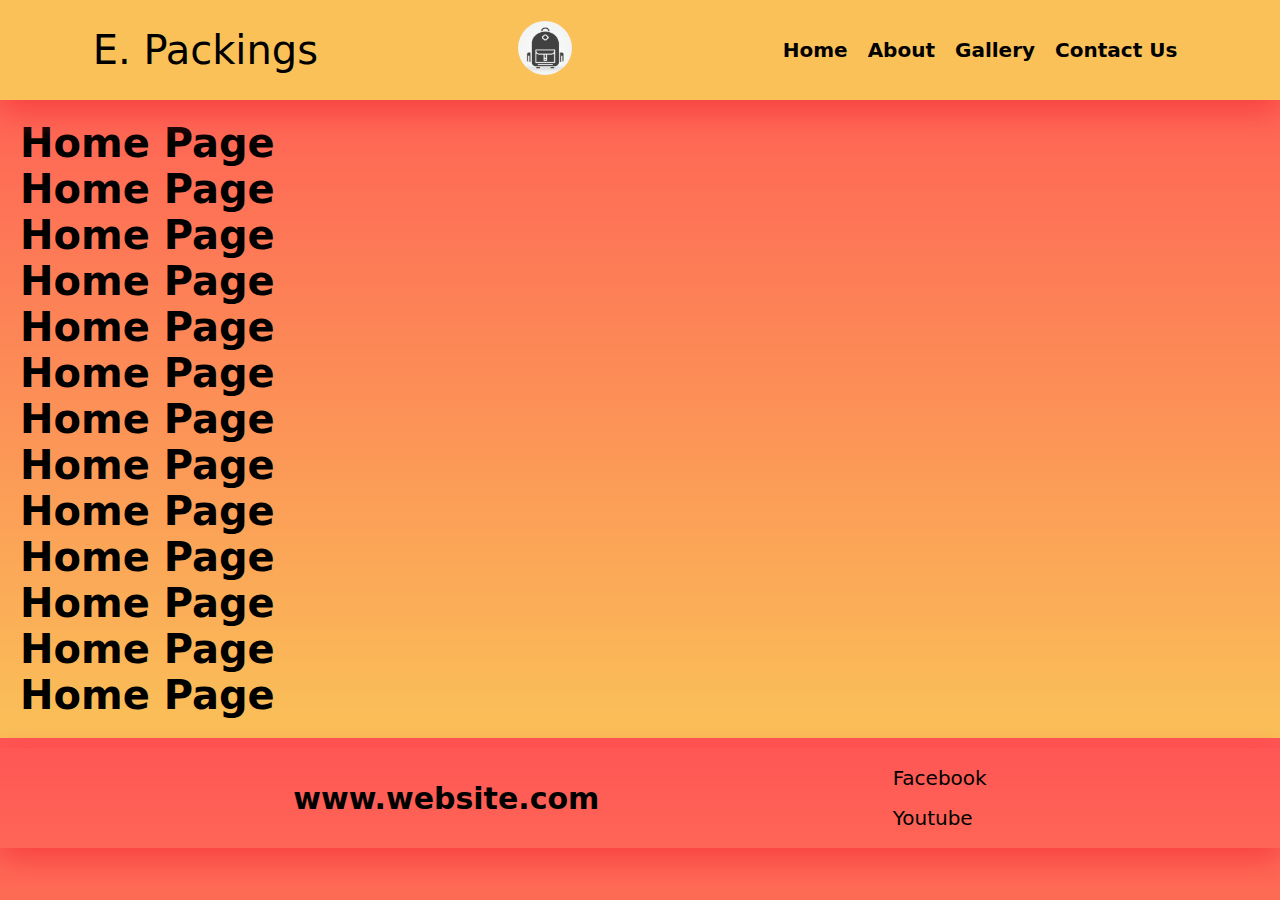
<file: index.html>
<!DOCTYPE html>
<html lang="en">

<head>
    <meta charset="UTF-8">
    <meta name="viewport" content="width=device-width, initial-scale=1.0">
    <title>Home | Page</title>
    <link rel="stylesheet" href="style.css">
</head>

<body>
    <!-- -----------------------------------This is Navbar Section------------------------------------------------------------------------- -->
    <nav>
        <div>
            <span class="logo-name">
                <a href="./index.html">
                    <h1>E. Packings</h1>
                </a>
            </span>
        </div>
        <div class="nav-left">
            <ul>
                <li><a href="./index.html"><img src="./images/5847814 (1).png" alt="no logo"></a></li>
            </ul>
        </div>
        <div class="nav-right">
            <ul>
                <li><a href="./index.html">Home</a></li>
                <li><a href="./about.html">About</a></li>
                <li><a href="./gallery.html">Gallery</a></li>
                <li><a href="./contact.html">Contact Us</a></li>
            </ul>
        </div>
    </nav>
    <!-- ------------------Contains the Main Content of the Webpage------------------------------------------------------------------------ -->
    <section>
        <div class="section-box">
            <h1>Home Page</h1>
            <h1>Home Page</h1>
            <h1>Home Page</h1>
            <h1>Home Page</h1>
            <h1>Home Page</h1>
            <h1>Home Page</h1>
            <h1>Home Page</h1>
            <h1>Home Page</h1>
            <h1>Home Page</h1>
            <h1>Home Page</h1>
            <h1>Home Page</h1>
            <h1>Home Page</h1>
            <h1>Home Page</h1>
        </div>
    </section>
    <!-- ------------------This is Footer Section------------------------------------------------------------------------------------------- -->
    <footer>

        <div class="container-1">
            <li><a href="./index.html">www.website.com</a></li>
        </div>
        <div class="container-2">
            <ul>
                <li><a href="./index.html">Facebook</a></li>
                <li><a href="./index.html">Youtube</a></li>
            </ul>
        </div>

    </footer>
</body>

</html>
</file>
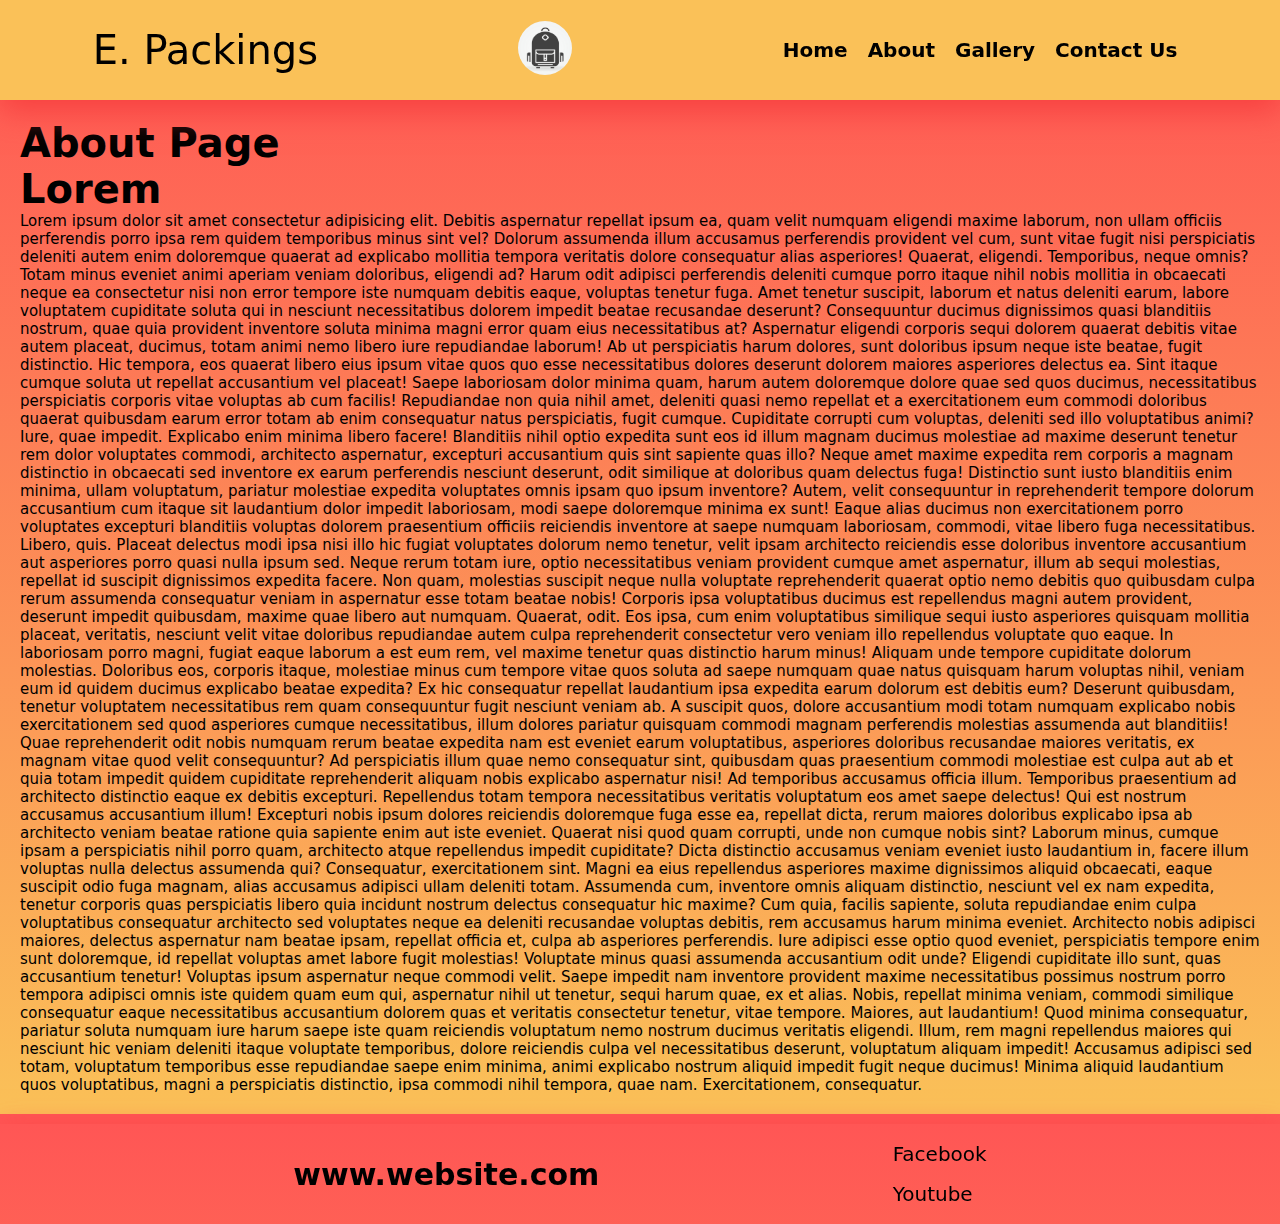
<file: about.html>
<!DOCTYPE html>
<html lang="en">

<head>
    <meta charset="UTF-8">
    <meta name="viewport" content="width=device-width, initial-scale=1.0">
    <title>About | Page</title>
    <link rel="stylesheet" href="style.css">
</head>

<body>
    <!-- -----------------------------------This is Navbar Section------------------------------------------------------------------------- -->
    <nav>
        <div>
            <span class="logo-name">
                <a href="./index.html">
                    <h1>E. Packings</h1>
                </a>
            </span>
        </div>
        <div class="nav-left">
            <ul>
                <li><a href="./index.html"><img src="./images/5847814 (1).png" alt="no logo"></a></li>
            </ul>
        </div>
        <div class="nav-right">
            <ul>
                <li><a href="./index.html">Home</a></li>
                <li><a href="./about.html">About</a></li>
                <li><a href="./gallery.html">Gallery</a></li>
                <li><a href="./contact.html">Contact Us</a></li>
            </ul>
        </div>
    </nav>
    <!-- ------------------Contains the Main Content of the Webpage------------------------------------------------------------------------ -->
    <section>
        <div class="section-box">

            <h1>About Page</h1>
            <legend>
                <h1>Lorem</h1>
            </legend>
            <article>
                Lorem ipsum dolor sit amet consectetur adipisicing elit. Debitis aspernatur repellat ipsum ea, quam
                velit
                numquam eligendi maxime laborum, non ullam officiis perferendis porro ipsa rem quidem temporibus minus
                sint
                vel? Dolorum assumenda illum accusamus perferendis provident vel cum, sunt vitae fugit nisi perspiciatis
                deleniti autem enim doloremque quaerat ad explicabo mollitia tempora veritatis dolore consequatur alias
                asperiores! Quaerat, eligendi. Temporibus, neque omnis? Totam minus eveniet animi aperiam veniam
                doloribus,
                eligendi ad? Harum odit adipisci perferendis deleniti cumque porro itaque nihil nobis mollitia in
                obcaecati
                neque ea consectetur nisi non error tempore iste numquam debitis eaque, voluptas tenetur fuga. Amet
                tenetur
                suscipit, laborum et natus deleniti earum, labore voluptatem cupiditate soluta qui in nesciunt
                necessitatibus dolorem impedit beatae recusandae deserunt? Consequuntur ducimus dignissimos quasi
                blanditiis
                nostrum, quae quia provident inventore soluta minima magni error quam eius necessitatibus at? Aspernatur
                eligendi corporis sequi dolorem quaerat debitis vitae autem placeat, ducimus, totam animi nemo libero
                iure
                repudiandae laborum! Ab ut perspiciatis harum dolores, sunt doloribus ipsum neque iste beatae, fugit
                distinctio. Hic tempora, eos quaerat libero eius ipsum vitae quos quo esse necessitatibus dolores
                deserunt
                dolorem maiores asperiores delectus ea. Sint itaque cumque soluta ut repellat accusantium vel placeat!
                Saepe
                laboriosam dolor minima quam, harum autem doloremque dolore quae sed quos ducimus, necessitatibus
                perspiciatis corporis vitae voluptas ab cum facilis! Repudiandae non quia nihil amet, deleniti quasi
                nemo
                repellat et a exercitationem eum commodi doloribus quaerat quibusdam earum error totam ab enim
                consequatur
                natus perspiciatis, fugit cumque. Cupiditate corrupti cum voluptas, deleniti sed illo voluptatibus
                animi?
                Iure, quae impedit. Explicabo enim minima libero facere! Blanditiis nihil optio expedita sunt eos id
                illum
                magnam ducimus molestiae ad maxime deserunt tenetur rem dolor voluptates commodi, architecto aspernatur,
                excepturi accusantium quis sint sapiente quas illo? Neque amet maxime expedita rem corporis a magnam
                distinctio in obcaecati sed inventore ex earum perferendis nesciunt deserunt, odit similique at
                doloribus
                quam delectus fuga! Distinctio sunt iusto blanditiis enim minima, ullam voluptatum, pariatur molestiae
                expedita voluptates omnis ipsam quo ipsum inventore? Autem, velit consequuntur in reprehenderit tempore
                dolorum accusantium cum itaque sit laudantium dolor impedit laboriosam, modi saepe doloremque minima ex
                sunt! Eaque alias ducimus non exercitationem porro voluptates excepturi blanditiis voluptas dolorem
                praesentium officiis reiciendis inventore at saepe numquam laboriosam, commodi, vitae libero fuga
                necessitatibus. Libero, quis. Placeat delectus modi ipsa nisi illo hic fugiat voluptates dolorum nemo
                tenetur, velit ipsam architecto reiciendis esse doloribus inventore accusantium aut asperiores porro
                quasi
                nulla ipsum sed. Neque rerum totam iure, optio necessitatibus veniam provident cumque amet aspernatur,
                illum
                ab sequi molestias, repellat id suscipit dignissimos expedita facere. Non quam, molestias suscipit neque
                nulla voluptate reprehenderit quaerat optio nemo debitis quo quibusdam culpa rerum assumenda consequatur
                veniam in aspernatur esse totam beatae nobis! Corporis ipsa voluptatibus ducimus est repellendus magni
                autem
                provident, deserunt impedit quibusdam, maxime quae libero aut numquam. Quaerat, odit. Eos ipsa, cum enim
                voluptatibus similique sequi iusto asperiores quisquam mollitia placeat, veritatis, nesciunt velit vitae
                doloribus repudiandae autem culpa reprehenderit consectetur vero veniam illo repellendus voluptate quo
                eaque. In laboriosam porro magni, fugiat eaque laborum a est eum rem, vel maxime tenetur quas distinctio
                harum minus! Aliquam unde tempore cupiditate dolorum molestias. Doloribus eos, corporis itaque,
                molestiae
                minus cum tempore vitae quos soluta ad saepe numquam quae natus quisquam harum voluptas nihil, veniam
                eum id
                quidem ducimus explicabo beatae expedita? Ex hic consequatur repellat laudantium ipsa expedita earum
                dolorum
                est debitis eum? Deserunt quibusdam, tenetur voluptatem necessitatibus rem quam consequuntur fugit
                nesciunt
                veniam ab. A suscipit quos, dolore accusantium modi totam numquam explicabo nobis exercitationem sed
                quod
                asperiores cumque necessitatibus, illum dolores pariatur quisquam commodi magnam perferendis molestias
                assumenda aut blanditiis! Quae reprehenderit odit nobis numquam rerum beatae expedita nam est eveniet
                earum
                voluptatibus, asperiores doloribus recusandae maiores veritatis, ex magnam vitae quod velit
                consequuntur? Ad
                perspiciatis illum quae nemo consequatur sint, quibusdam quas praesentium commodi molestiae est culpa
                aut ab
                et quia totam impedit quidem cupiditate reprehenderit aliquam nobis explicabo aspernatur nisi! Ad
                temporibus
                accusamus officia illum. Temporibus praesentium ad architecto distinctio eaque ex debitis excepturi.
                Repellendus totam tempora necessitatibus veritatis voluptatum eos amet saepe delectus! Qui est nostrum
                accusamus accusantium illum! Excepturi nobis ipsum dolores reiciendis doloremque fuga esse ea, repellat
                dicta, rerum maiores doloribus explicabo ipsa ab architecto veniam beatae ratione quia sapiente enim aut
                iste eveniet. Quaerat nisi quod quam corrupti, unde non cumque nobis sint? Laborum minus, cumque ipsam a
                perspiciatis nihil porro quam, architecto atque repellendus impedit cupiditate? Dicta distinctio
                accusamus
                veniam eveniet iusto laudantium in, facere illum voluptas nulla delectus assumenda qui? Consequatur,
                exercitationem sint. Magni ea eius repellendus asperiores maxime dignissimos aliquid obcaecati, eaque
                suscipit odio fuga magnam, alias accusamus adipisci ullam deleniti totam. Assumenda cum, inventore omnis
                aliquam distinctio, nesciunt vel ex nam expedita, tenetur corporis quas perspiciatis libero quia
                incidunt
                nostrum delectus consequatur hic maxime? Cum quia, facilis sapiente, soluta repudiandae enim culpa
                voluptatibus consequatur architecto sed voluptates neque ea deleniti recusandae voluptas debitis, rem
                accusamus harum minima eveniet. Architecto nobis adipisci maiores, delectus aspernatur nam beatae ipsam,
                repellat officia et, culpa ab asperiores perferendis. Iure adipisci esse optio quod eveniet,
                perspiciatis
                tempore enim sunt doloremque, id repellat voluptas amet labore fugit molestias! Voluptate minus quasi
                assumenda accusantium odit unde? Eligendi cupiditate illo sunt, quas accusantium tenetur! Voluptas ipsum
                aspernatur neque commodi velit. Saepe impedit nam inventore provident maxime necessitatibus possimus
                nostrum
                porro tempora adipisci omnis iste quidem quam eum qui, aspernatur nihil ut tenetur, sequi harum quae, ex
                et
                alias. Nobis, repellat minima veniam, commodi similique consequatur eaque necessitatibus accusantium
                dolorem
                quas et veritatis consectetur tenetur, vitae tempore. Maiores, aut laudantium! Quod minima consequatur,
                pariatur soluta numquam iure harum saepe iste quam reiciendis voluptatum nemo nostrum ducimus veritatis
                eligendi. Illum, rem magni repellendus maiores qui nesciunt hic veniam deleniti itaque voluptate
                temporibus,
                dolore reiciendis culpa vel necessitatibus deserunt, voluptatum aliquam impedit! Accusamus adipisci sed
                totam, voluptatum temporibus esse repudiandae saepe enim minima, animi explicabo nostrum aliquid impedit
                fugit neque ducimus! Minima aliquid laudantium quos voluptatibus, magni a perspiciatis distinctio, ipsa
                commodi nihil tempora, quae nam. Exercitationem, consequatur.
            </article>
        </div>
    </section>
    <!-- ------------------This is Footer Section------------------------------------------------------------------------------------------- -->
    <footer>

        <div class="container-1">
            <li><a href="./about.html">www.website.com</a></li>
        </div>
        <div class="container-2">
            <ul>
                <li><a href="./about.html">Facebook</a></li>
                <li><a href="./about.html">Youtube</a></li>
            </ul>
        </div>

    </footer>
</body>

</html>
</file>
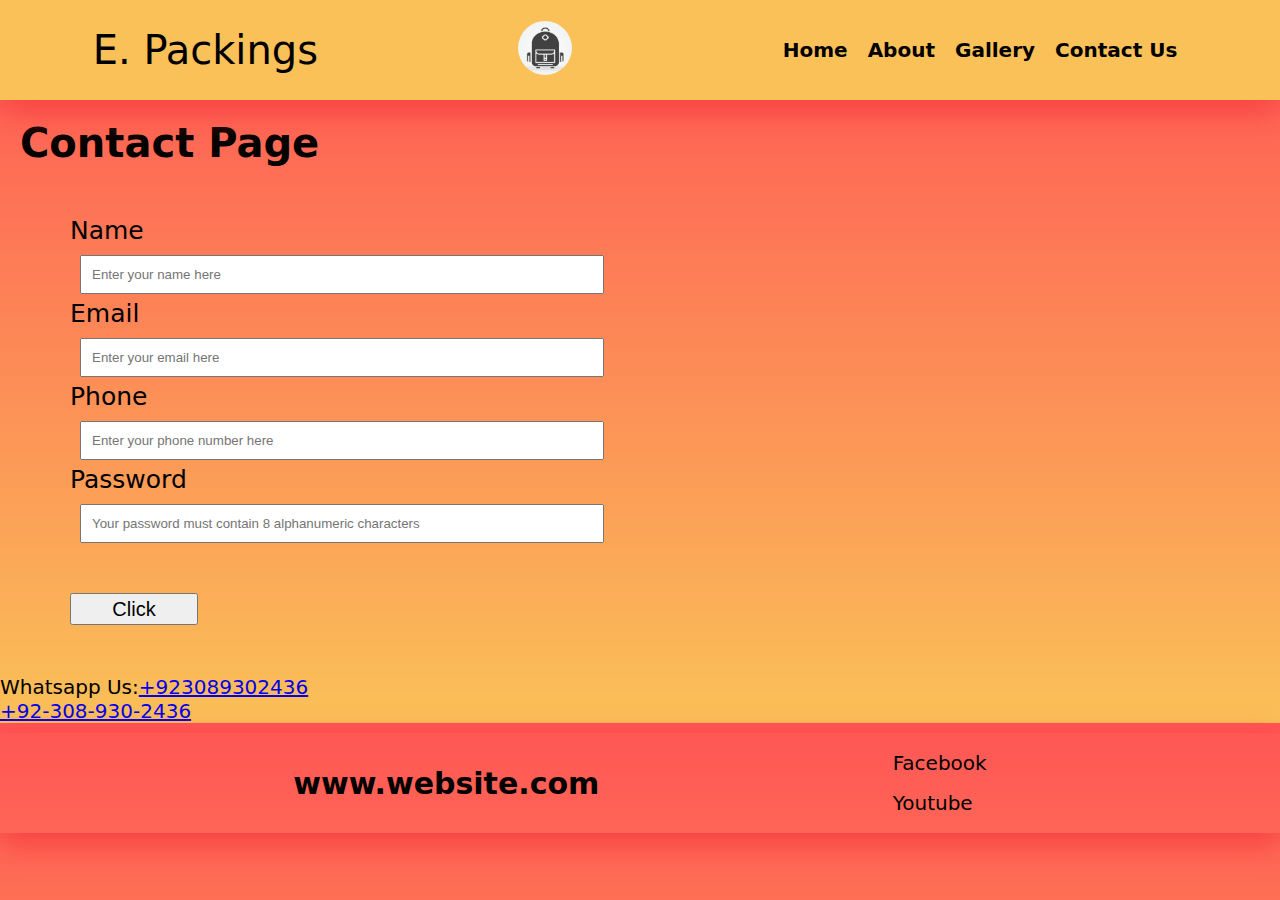
<file: contact.html>
<!DOCTYPE html>
<html lang="en">

<head>
    <meta charset="UTF-8">
    <meta name="viewport" content="width=device-width, initial-scale=1.0">
    <title>Contact Us | Page</title>
    <link rel="stylesheet" href="style.css">
</head>

<body>
    <!-- -----------------------------------This is Navbar Section------------------------------------------------------------------------- -->
    <nav>
        <div>
            <span class="logo-name">
                <a href="./index.html">
                    <h1>E. Packings</h1>
                </a>
            </span>
        </div>
        <div class="nav-left">
            <ul>
                <li><a href="./index.html"><img src="./images/5847814 (1).png" alt="no logo"></a></li>
            </ul>
        </div>
        <div class="nav-right">
            <ul>
                <li><a href="./index.html">Home</a></li>
                <li><a href="./about.html">About</a></li>
                <li><a href="./gallery.html">Gallery</a></li>
                <li><a href="./contact.html">Contact Us</a></li>
            </ul>
        </div>
    </nav>
    <!-- ------------------Contains the Main Content of the Webpage------------------------------------------------------------------------ -->
    <section>
        <div class="section-box">
            <h1>Contact Page</h1>
            <div class="form">
                <form action="./contact.html">
                    <div>
                        <label for="">Name</label>
                        <input type="text" placeholder="Enter your name here">
                    </div>
                    <div>
                        <label for="">Email</label>
                        <input type="email" placeholder="Enter your email here">
                    </div>
                    <div>
                        <label for="">Phone</label>
                        <input type="number" placeholder="Enter your phone number here">
                    </div>
                    <div>
                        <label for="">Password</label>
                        <input type="password" placeholder="Your password must contain 8 alphanumeric characters">
                    </div>
                    <div>
                        <button type="submit">Click</button>
                    </div>
            </div>
            </form>
        </div>
        <div class="links">
            Whatsapp Us:<a href="https:wa.me/+923089302436">+923089302436</a>
            <br>
            <a
                href=”sms:+923089302436?&body=Hi%2520there%252C%2520I%2527d%2520like%2520to%2520place%2520an%2520order%2520for…”>+92-308-930-2436</a>
        </div>
        </div>
    </section>
    <!-- ------------------This is Footer Section------------------------------------------------------------------------------------------- -->
    <footer>

        <div class="container-1">
            <li><a href="./contact.html">www.website.com</a></li>

        </div>
        <div class="container-2">
            <ul>
                <li><a href="./contact.html">Facebook</a></li>
                <li><a href="./contact.html">Youtube</a></li>
            </ul>
        </div>

    </footer>
</body>

</html>
</file>
<file: style.css>
* {
    margin: 0;
    padding: 0;
}

body {
    font-size: 20px;
    font-family: system-ui;
    background-image: linear-gradient(rgb(255, 85, 85), rgb(250, 193, 88));
    background-position: fixed;
}

nav {
    display: flex;
    justify-content: space-around;
    align-items: center;
    background: rgb(250, 193, 88);
    height: 100px;
    box-shadow: 0 10px 30px rgb(247, 63, 63);
    width: 100%;
    position: sticky;
    top: 0;
    transition: .5s;
}

nav:hover {
    /* transform: translateY(-5px); */
    /* background: rgb(94, 94, 94); */
}

.logo-name {
    display: flex;
    justify-content: space-around;
}

.logo-name a {
    text-decoration: none;
    color: black;
}

.logo-name h1 {
    font-size: 40px;
    font-weight: 100;
    border-bottom: 1px solid transparent;
    transition: .5s;
}

.logo-name h1:hover {
    text-shadow: 0 0 20px rgb(0, 0, 0);
    border-bottom: 1px solid black;

}

nav .nav-left ul li img {
    width: 54px;
    height: 54px;
    padding: 5px;
    border-radius: 50px;
    justify-content: space-around;
    align-items: center;
}

nav .nav-left ul li img {
    transition: .5s;
}

nav .nav-left ul li img:hover {
    /* height: 47px; */
    /* width: 47px; */
    transform: translateY(5px);
    box-shadow: 0 0 20px rgb(255, 255, 255);
}

nav ul {
    display: flex;
    justify-content: space-around;
    list-style: none;
}

nav ul li {
    padding: 10px;
}

nav ul li a {
    color: rgb(0, 0, 0);
    font-weight: 600;
    text-decoration: none;
    border-bottom: .5px solid transparent;
    transition: .5s;
}

nav .nav-right ul li a:hover {
    /* color: gray; */
    /* text-shadow: 0 0 10px rgb(255, 255, 255); */
    border-bottom: .5px solid rgb(0, 0, 0);

}

section .section-1 {
    width: 100%;
    height: 100%;
}

section .section-box {
    margin: 20px;
    align-items: center;
}

article {
    font-size: 12px;
}

form {
    margin: 50px;
}

form label {
    font-size: 25px;
    display: flex;
    justify-content: space-between;
    align-items: center;
    margin-top: 5px;
}

form input {
    display: flex;
    justify-content: space-between;
    align-items: center;
    padding: 10px;
    margin-top: 10px;
    margin-left: 10px;
    width: 500px;
}

form button {
    font-size: 20px;
    margin: 50px 0 0 0;
    width: 8rem;
    height: 2rem;
}

footer {
    box-shadow: 0 10px 30px rgb(247, 63, 63);
    background:
        /*rgb(30, 144, 255)*/
        transparent;
    display: flex;
    justify-content: space-evenly;
    align-items: center;
    position: sticky;
    width: 100%;
    height: 100px;
    color: white;
    margin: 10px 0 0 0;
    position: absolute;
    transition: .5s;

}

footer:hover {
    /* transform: translateY(5px); */
    /* background: rgba(247, 247, 247, 0.11); */
}

footer .container-1 {
    font-size: 30px;
    list-style: none;
}

footer .container-1 li a {
    text-decoration: none;
    color: rgb(0, 0, 0);
    font-weight: 900;

    transition: .5s;
}

footer .container-1 li {
    transition: .5s;
}

footer .container-1 li:hover {
    transform: translateY(-5px);
}

footer .container-1 a:hover {
    /* color: rgb(255, 255, 255); */
}

footer .container-2 ul {
    list-style: none;
    line-height: 40px;
}

footer .container-2 ul li a {
    color: rgb(0, 0, 0);
    text-decoration: none;
    transition: .5s;
}

footer .container-2 li a:hover {
    /* color: rgb(255, 255, 255); */
}

footer .container-2 ul li {
    transition: .5s;
}

footer .container-2 ul li:hover {
    transform: translateX(5px);
}

/* -------------------------ABOUT----------------------------------------- */
article {
    font-size: 15px;
}

/* ---------------INDEX-----GALLERY-WORK---------------------------------- */
.gallery {
    display: flex;
    flex-direction: row;
    justify-content: center;
    align-items: center;

}

.gallery .photos {
    padding: 0 10px;
}

.gallery {
    margin: 0 10px;
}

.gallery img {
    width: 5cm;
    height: 7cm;
    border-radius: 10px;
    border: 5px solid rgba(255, 255, 255, 0.479);
    margin-bottom: 10px;
    transition: .3s;
}

.gallery img:hover {
    position: relative;
    transform: translateY(-10px);
}

.gallery img:active {}

.home-heading {
    display: flex;
    justify-content: center;
    align-items: center;
    margin-bottom: 50px;
    text-align: center;
    color: rgba(0, 0, 0, 0.8);
}

.home-heading h1 {
    display: flex;
    font-size: 40px;
    font-weight: lighter;
    justify-content: center;
    text-align: center;
    margin-top: 10px;
    border-bottom: 1px solid rgba(0, 0, 0, 0.2);
    width: 500px;
}

.home-heading span {
    font-weight: 900;
    text-align: center;

}

/* ______________________________RESPONSIVENESS------------------------ */
@media only screen and (max-width: 450px) {
    .gallery img{
        margin: 10px 0;
    }
    .gallery .photos {
        width: 90%;
        display: flex;
        flex-direction: column;
        justify-content: center;
        align-items: center;
    }

    nav {
        position: inherit;
        width: 420px;
        height: 55vh;
        display: list-item;
        background: rgba(255, 255, 255, 0.301);
        margin: 10px;
        border: 1px solid black;
        border-radius: 10px;
        
    }
    nav ul{
        display: list-item;
        align-items: center;
        text-align: center;
    }
}
</file>
